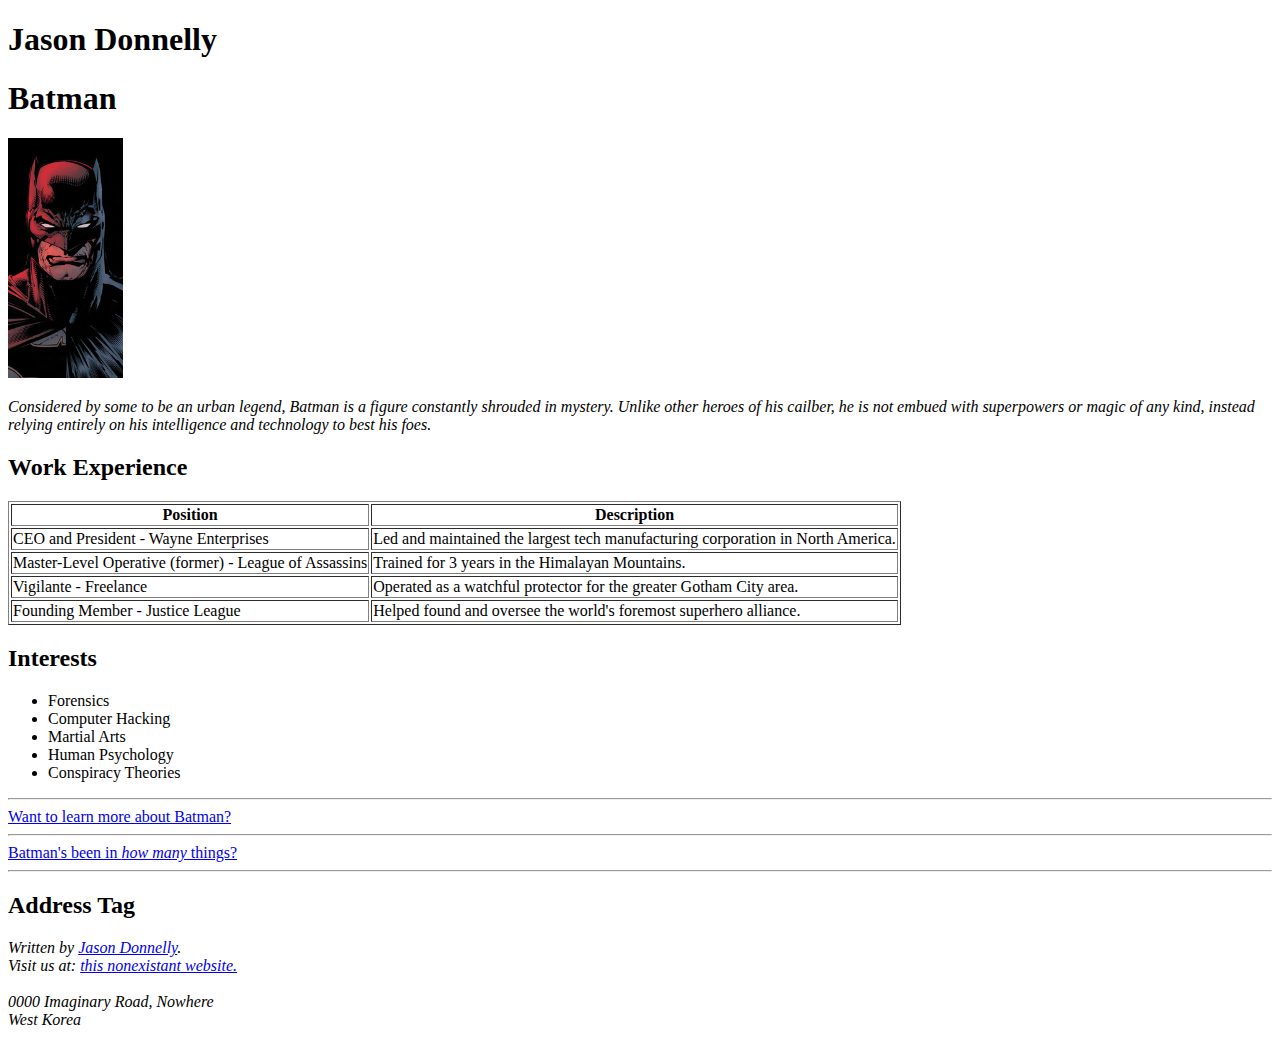
<file: a2/index.html>
<!DOCTYPE html>
<html>

  <head>
     <title>Assignment 2: HTML Resume</title>
     <meta name="description" content="resume for batman" />
     <meta name="author" content="jason donnelly" />

  </head>
<body>
	<h1>Jason Donnelly</h1>
<!-- I'm supposed to add a comment for this assignment, so here it is! -->
<h1>Batman</h1>
    <img src="images/batman.jpg" alt="Batman" height="240" />
    <i><p>Considered by some to be an urban legend, Batman is a figure constantly shrouded in mystery. Unlike other heroes of his cailber, he is not embued with superpowers or magic of any kind, instead relying entirely on his intelligence and technology to best his foes.</p></i>
<h2>Work Experience</h2>
<table border="1">
    <tr>
        <th>Position</th>
        <th>Description</th>
    </tr>
      <tr>
        <td>CEO and President - Wayne Enterprises</td>
        <td>Led and maintained the largest tech manufacturing corporation in North America.</td>
    </tr>
    <tr>
        <td>Master-Level Operative (former) - League of Assassins </td>
        <td>Trained for 3 years in the Himalayan Mountains.</td>
    </tr>
    <tr>
        <td>Vigilante - Freelance</td>
        <td>Operated as a watchful protector for the greater Gotham City area.</td>
    </tr>
    <tr>
        <td>Founding Member - Justice League</td>
        <td>Helped found and oversee the world's foremost superhero alliance. </td>
        
      </tr>
  </table>
  <h2>Interests</h2>
  <ul>
    <li>Forensics</li>
    <li>Computer Hacking</li>
    <li>Martial Arts</li>
    <li>Human Psychology</li>
    <li>Conspiracy Theories</li>
</ul>
    <hr>
<a href=https://batman.fandom.com/wiki/Batman target="_blank">Want to learn more about Batman?</a>
</hr>
<hr>
<a href="https://en.wikipedia.org/wiki/Batman_franchise_media" target="_blank">Batman's been in <i>how many</i> things?</a>
</hr>
<hr>
<h2>Address Tag</h2>
<address>
  Written by <a href="afakeadress@gmail.com">Jason Donnelly</a>.<br>
  Visit us at: <a href="notarealplace.com">this nonexistant website.</a><br />
 <br>0000 Imaginary Road, Nowhere<br>
  West Korea
  </address>
</hr>
</body>
</html>
</file>
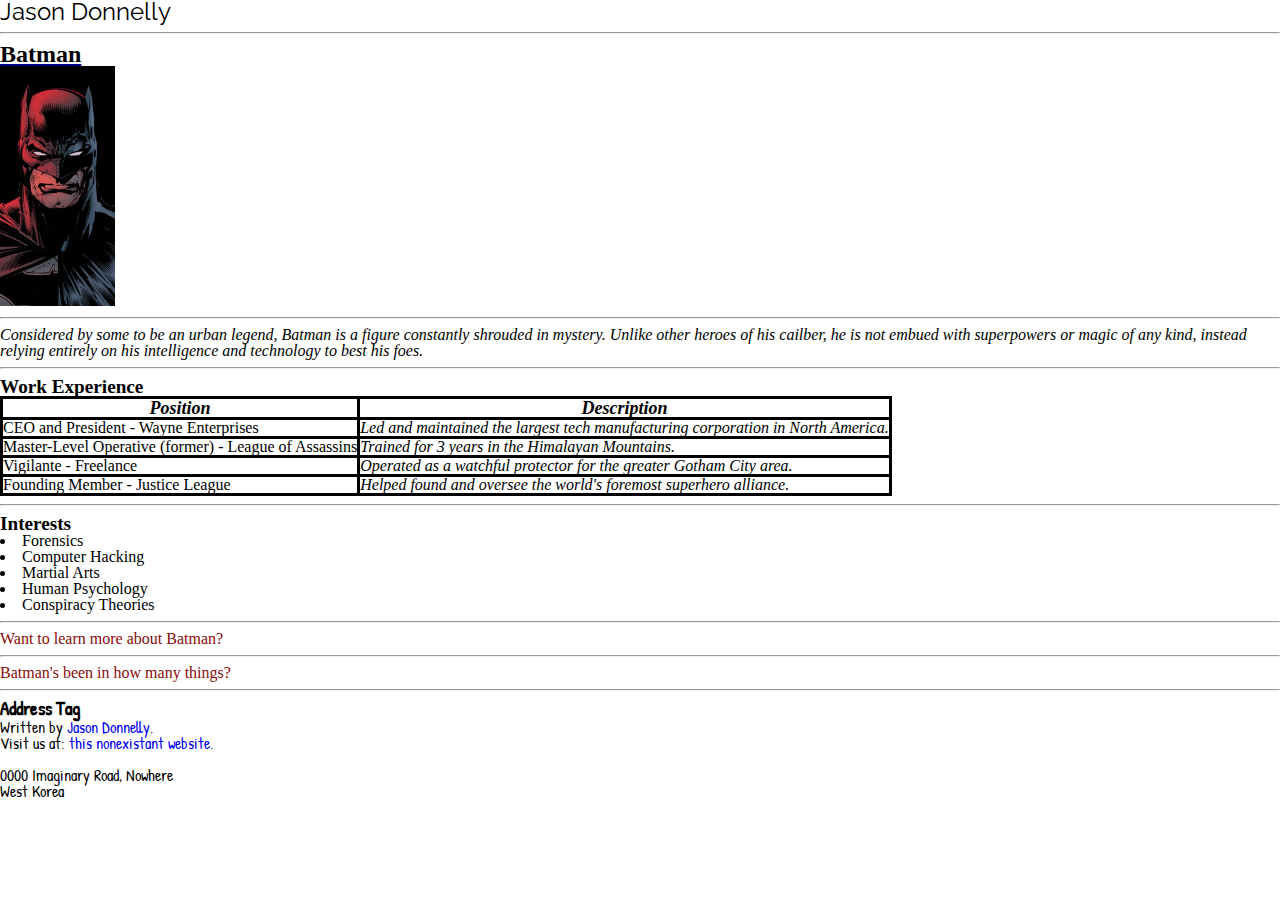
<file: a3/index.html>
<!DOCTYPE html>
<html>
  <head>
     <title>Assignment 3: HTML Resume with CSS</title>
     <!-- Meta Tags -->
     <meta name="description" content="stylized resume for batman" />
     <meta name="author" content="jason donnelly" />
     <!-- Style Sheets -->
<link rel="stylesheet" type="text/css" href="assets/style/reset.css">
<link rel="stylesheet" type="text/css" href="assets/style/style.css">
<!-- Custom Fonts-->
<link href="https://fonts.googleapis.com/css?family=Raleway" rel="stylesheet">
<link href="https://fonts.googleapis.com/css?family=Patrick+Hand" rel="stylesheet">
  </head>
<body>
	<h1 id= "firstName">Jason Donnelly</h1>
  <hr>
<h1 id= "superhero">Batman</h1>
    <img src="assets/images/batman.jpg" alt="Batman" height="240" />
  <hr>
    <p>Considered by some to be an urban legend, Batman is a figure constantly shrouded in mystery. Unlike other heroes of his cailber, he is not embued with superpowers or magic of any kind, instead relying entirely on his intelligence and technology to best his foes.</p>

  <hr>
<h2 class="headingtwo">Work Experience</h2>
<table border="1">
    <tr>
        <th>Position</th>
        <th>Description</th>
    </tr>
      <tr>
        <td class="position">CEO and President - Wayne Enterprises</td>
        <td class="description">Led and maintained the largest tech manufacturing corporation in North America.</td>
    </tr>
    <tr>
        <td class="position">Master-Level Operative (former) - League of Assassins </td>
        <td class="description">Trained for 3 years in the Himalayan Mountains.</td>
    </tr>
    <tr>
        <td class="position">Vigilante - Freelance</td>
        <td class="description">Operated as a watchful protector for the greater Gotham City area.</td>
    </tr>
    <tr>
        <td class="position">Founding Member - Justice League</td>
        <td class="description">Helped found and oversee the world's foremost superhero alliance. </td>
        
      </tr>
  </table>
  <hr>
  <h2 class="headingtwo">Interests</h2>
  <ul>
    <li>Forensics</li>
    <li>Computer Hacking</li>
    <li>Martial Arts</li>
    <li>Human Psychology</li>
    <li>Conspiracy Theories</li>
</ul>
    <hr>
<a class= "editlink" href=https://batman.fandom.com/wiki/Batman target="_blank">Want to learn more about Batman?</a>
<hr>
<a class= "editlink" href="https://en.wikipedia.org/wiki/Batman_franchise_media" target="_blank">Batman's been in how many things?</a>
<hr>
<h2 id="tag">Address Tag</h2>
<address>
  Written by <a class= "noedit" href="afakeadress@gmail.com">Jason Donnelly</a>.<br>
  Visit us at: <a class= "noedit" href="notarealplace.com">this nonexistant website.</a><br />
 <br>0000 Imaginary Road, Nowhere<br>
  West Korea
  </address>
</body>
</html>
</file>
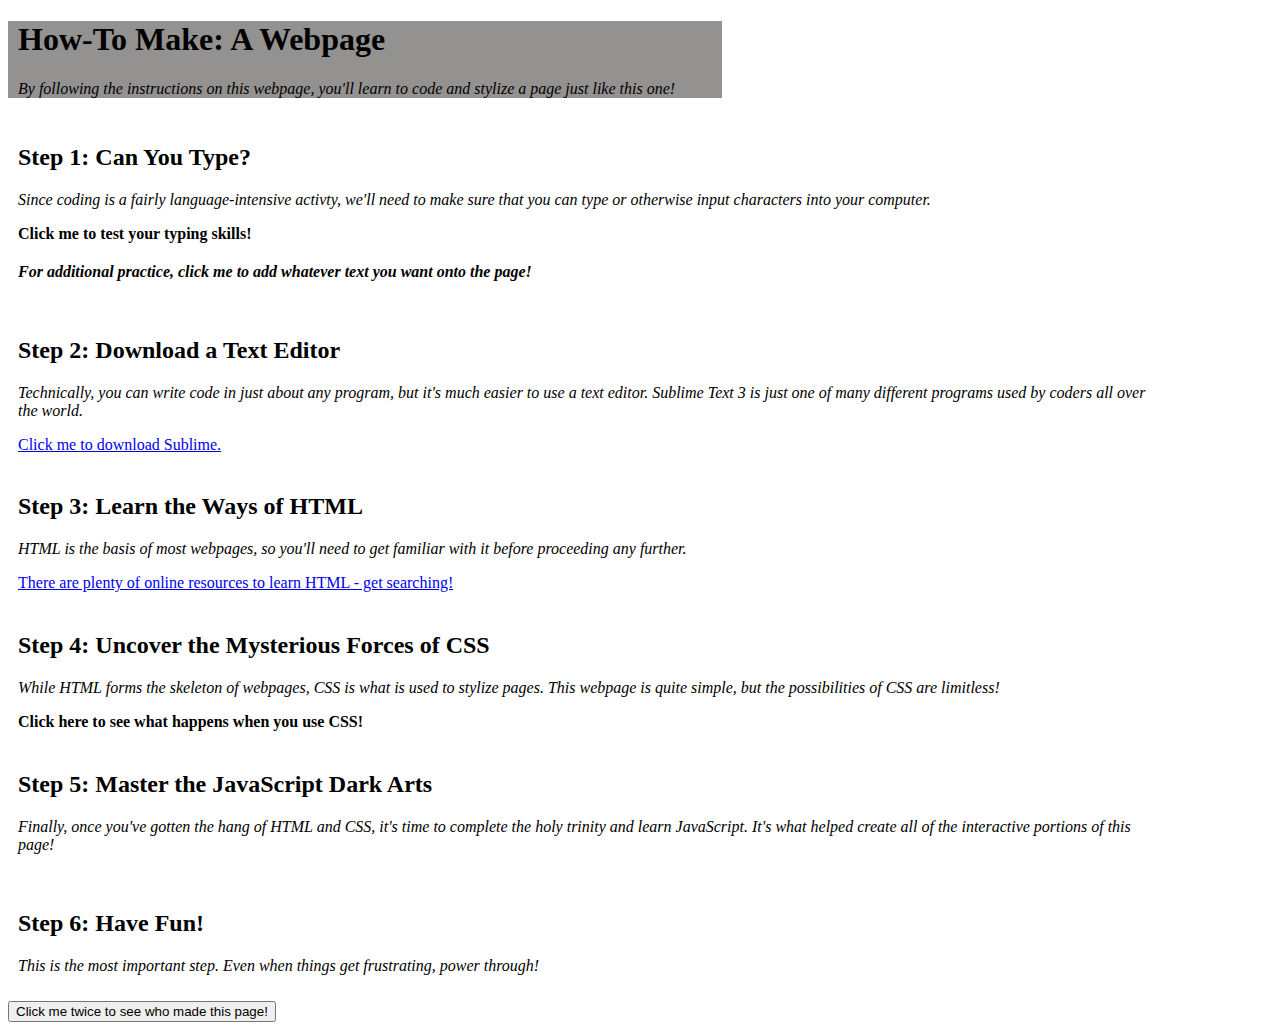
<file: a5/index.html>
<!DOCTYPE html>
<html>

  <head>
     <title>Assignment 5: How-To Website</title>
     <meta charset="utf-8">
     <link rel="stylesheet" type="text/css" href="assets/style.css">
     <link href="https://fonts.googleapis.com/css?family=Dokdo" rel="stylesheet">
  </head>

<body>
<div id="opening">
	<h1>How-To Make: A Webpage</h1>
<p>By following the instructions on this webpage, you'll learn to code and stylize a page just like this one!</p>
</div>
<div class="step">
	<h2>Step 1: Can You Type?</h2>
	<p>Since coding is a fairly language-intensive activty, we'll need to make sure that you can type or otherwise input characters into your computer.</p>
	<div id = "testing" onclick="typetest()">Click me to test your typing skills!</div>
	<div id="moretext" onclick="newstuff()">For additional practice, click me to add whatever text you want onto the page!</div>
	<p id="whattype"></p>
	
</div>
<div class="step">
	<h2>Step 2: Download a Text Editor</h2>
	<p>Technically, you can write code in just about any program, but it's much easier to use a text editor. Sublime Text 3 is just one of many different programs used by coders all over the world.</p>
	<a href="https://www.sublimetext.com/3" id="link">Click me to download Sublime.</a>
</div>
<div class="step">
	<h2>Step 3: Learn the Ways of HTML</h2>
	<p>HTML is the basis of most webpages, so you'll need to get familiar with it before proceeding any further.</p>
	<a href="https://www.google.com/" id="secondlink">There are plenty of online resources to learn HTML - get searching!</a>
</div>
<div class="step">
	<h2>Step 4: Uncover the Mysterious Forces of CSS</h2>
	<p>While HTML forms the skeleton of webpages, CSS is what is used to stylize pages. This webpage is quite simple, but the possibilities of CSS are limitless!</p>
	<div id="changecolor">Click here to see what happens when you use CSS!</div>
</div>
<div class="step">
	<h2>Step 5: Master the JavaScript Dark Arts</h2>
	<p>Finally, once you've gotten the hang of HTML and CSS, it's time to complete the holy trinity and learn JavaScript. It's what helped create all of the interactive portions of this page!</p>
</div>
<div class="step">
	<h2>Step 6: Have Fun!</h2>
	<p>This is the most important step. Even when things get frustrating, power through! </p>
</div>
<button onclick="theFunction()">Click me twice to see who made this page!</button>

<div id="author">
Jason Donnelly
</div> 
<script>

testing.addEventListener("click", function typetest(){
	var test = prompt("Type the 3-letter name of the animal that says 'moo'.");
	if (test.toLowerCase() === "cow") {
		alert("Correct! You know about typing and basic farm animals!")} else {
		alert("Sorry, that's not correct. You might want to brush up before continuing.")}
});

function newstuff() {
  var person = prompt("Please type what you would like to appear on the page");
  if (person != null) {
    document.getElementById("whattype").innerHTML =
    "You typed:" + "  " + person ;
  }
}

document.getElementById("link").addEventListener("mouseover", mouseOver);
document.getElementById("link").addEventListener("mouseleave", mouseLeave);

function mouseOver() {
  document.getElementById("link").style.color = "red";
}

function mouseLeave() {
  document.getElementById("link").style.color = "darkred";
}

var clrchng = document.getElementById("changecolor");

      clrchng.addEventListener("click", function(){
          document.body.style.backgroundColor = "#E9BEFC";
      });
	function theFunction() {
  var x = document.getElementById("author");
  if (x.style.display === "none") {
    x.style.display = "block";
  } else {
    x.style.display = "none";
  }
}
 for (var i = 1; i < 17; i++) {
        console.log("This has looped " + i + " times");
      }
 console.log ("I couldn't figure out where to put a loop in my page, so here it is! Above, there should be a loop that goes up to the number sixteen.")
</script>
</html>
</file>
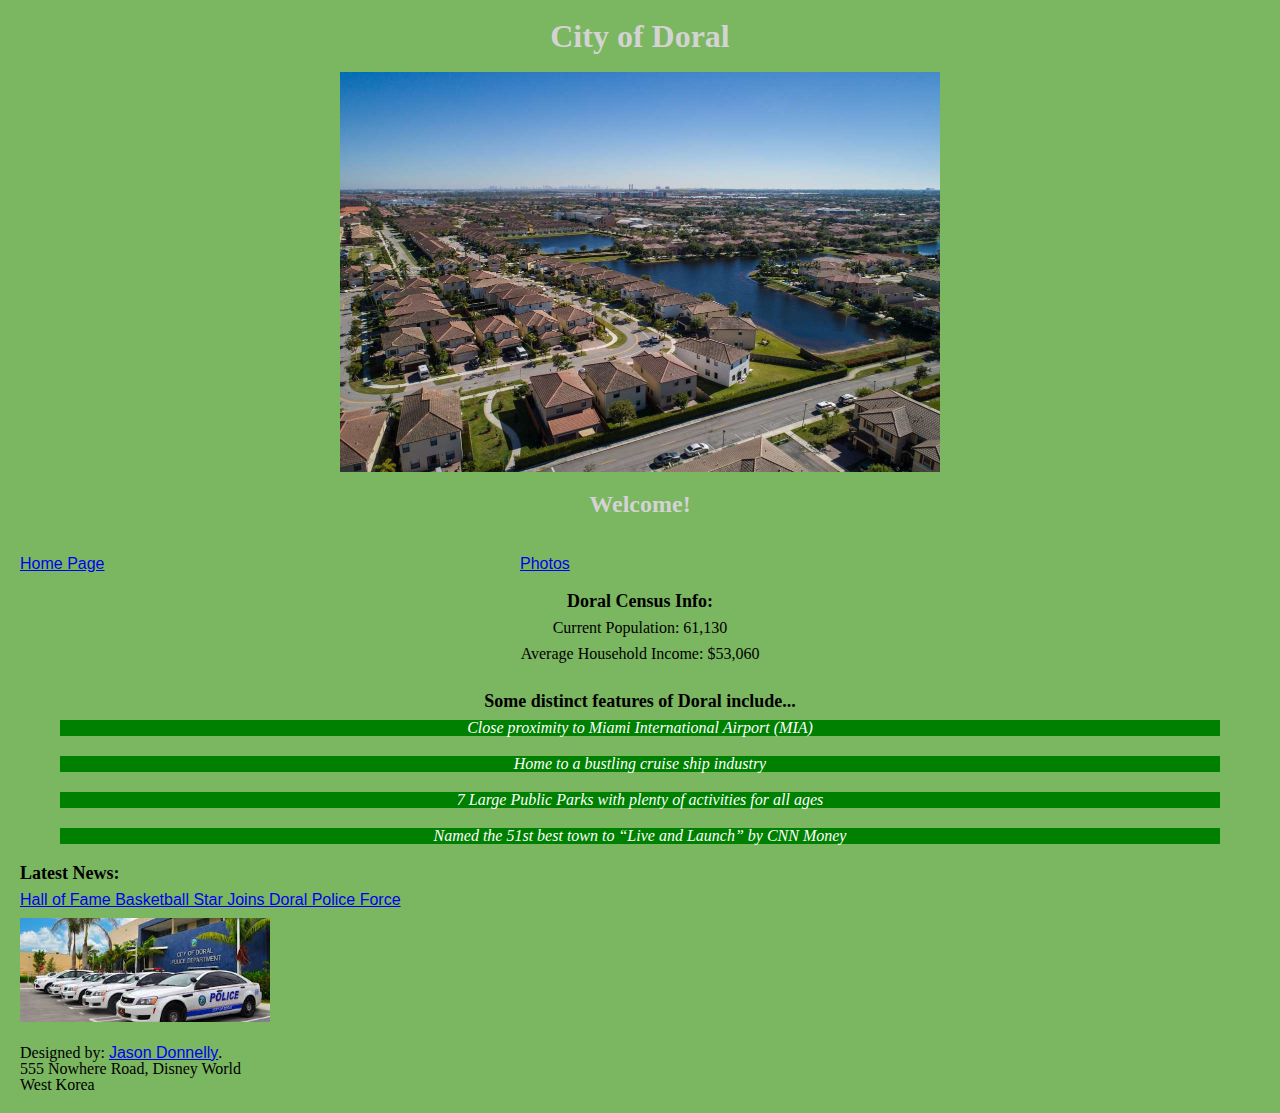
<file: a4/features.html>
<!DOCTYPE html>
<html>

  <head>
     <title>Features and News</title>
     <link rel="stylesheet" type="text/css" href="assets/style/reset.css">
     <link rel="stylesheet" type="text/css" href="assets/style/stylefeatures.css">
     <meta charset="UTF-8">
	<meta name="viewport" content="width=device-width-initial-scale=1.0">
  </head>

<body>
	<div id="entire">
		<header>

	<div id="title">
	<h1 id="citytext">City of Doral</h1>	
	</div>

	<div id="topsection">
		<img src="assets/images/doralhomepage.jpg" id="homepicture">
		<h2 id="welcome">Welcome!</h2>
	</div>
	</header>
	<main>
<nav>
	<div id="linkarea">
			<a href="index.html" class="pagelink">Home Page</a>
			<a href="gallery.html" class="pagelink">Photos</a>
	</div>
	</nav>
<div id="stats">
	<h3 class="intro">Doral Census Info:</h3>
<p class="fact">Current Population: 61,130</p>
<p class="fact"> Average Household Income: $53,060</p>
</div>
<div id="distinctwhole">
	<h3 class="intro">Some distinct features of Doral include...</h3>
<div id="interiorfact">
<p class="textfact">Close proximity to Miami International Airport (MIA)</p>
<p class="textfact">Home to a bustling cruise ship industry</p>
<p class="textfact">7 Large Public Parks with plenty of activities for all ages</p>
<p class="textfact">Named the 51st best town to “Live and Launch” by CNN Money</p>
</div>
</div>
<div id="shaq">
<h3 class="intro">Latest News:</h2>
	<article>
		<h3 id="newstitle">
			<a href="https://www.miamiherald.com/news/local/community/miami-dade/doral/article7791585.html">Hall of Fame Basketball Star Joins Doral Police Force</a>
		</h3>
		<img src="assets/images/doralpolice.jpg" id="police">
	</article>
</div>
</main>
<footer>
<div id="address">
<address>
Designed by: <a href="fakeemailofcourse@duh.com">Jason Donnelly</a>.<br>
555 Nowhere Road, Disney World<br>
West Korea
</address>
</div>
</footer>
</div>
</body>
</html>
</file>
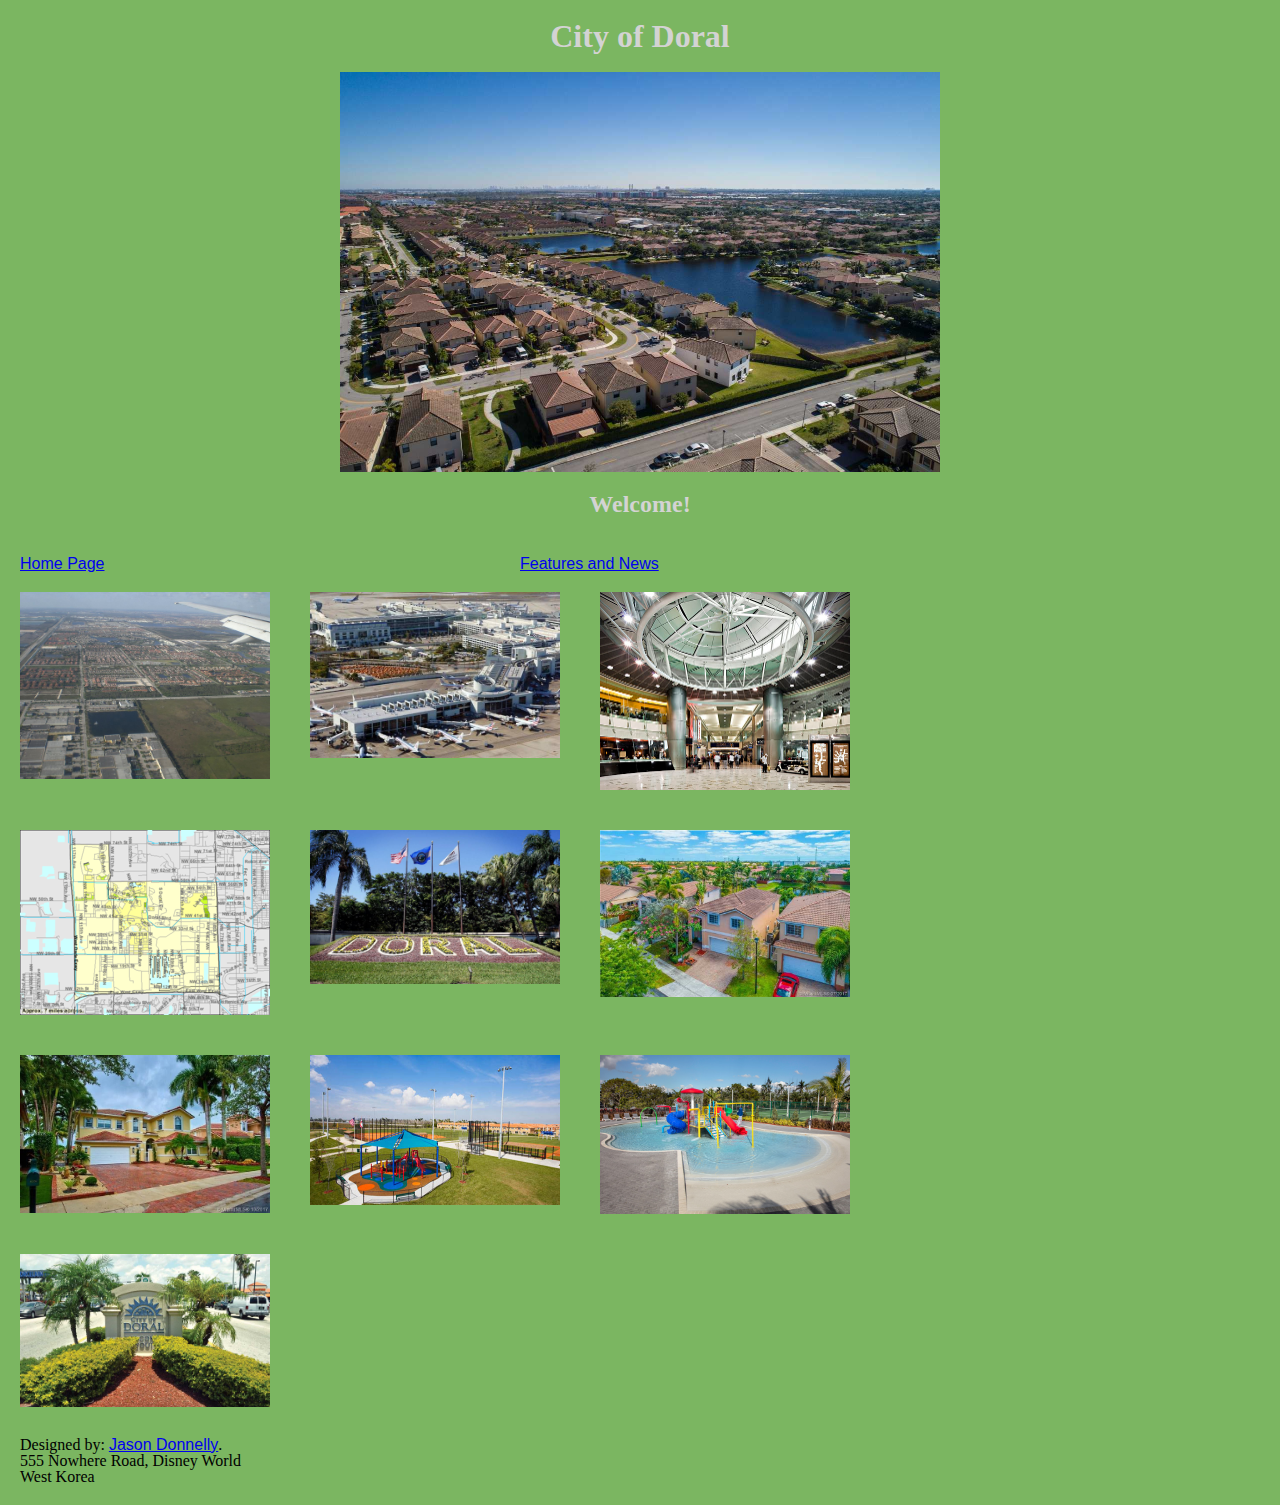
<file: a4/gallery.html>
<!DOCTYPE html>
<html>

  <head>
     <title>Photo Gallery</title>
     <link rel="stylesheet" type="text/css" href="assets/style/reset.css">
     <link rel="stylesheet" type="text/css" href="assets/style/stylegallery.css">
     <meta charset="UTF-8">
	<meta name="viewport" content="width=device-width-initial-scale=1.0">
  </head>

<body>
	<div id="entire">
		<header>

	<div id="title">
	<h1 id="citytext">City of Doral</h1>	
	</div>

	<div id="topsection">
		<img src="assets/images/doralhomepage.jpg" id="homepicture">
		<h2 id="welcome">Welcome!</h2>
	</div>
	</header>
	<main>
<nav>
	<div id="linkarea">

			<a href="index.html" class="pagelink">Home Page</a>
			<a href="features.html" class="pagelink">Features and News</a>
	</div>
	</nav>
<div id="slides">
	<img src="assets/images/aerial.jpg" class="item">
	<img src="assets/images/airport.jpg" class="item">
	<img src="assets/images/airport2.jpg" class="item">
	<img src="assets/images/census.jpg" class="item">
	<img src="assets/images/green.jpg" class="item">
	<img src="assets/images/house1.jpg" class="item">
	<img src="assets/images/house2.jpg" class="item">
	<img src="assets/images/park.jpg" class="item">
	<img src="assets/images/park2.jpg" class="item">
	<img src="assets/images/sign.jpg" class="item">
</div>
</main>
<footer>
<div id="address">
<address>
Designed by: <a href="fakeemailofcourse@duh.com">Jason Donnelly</a>.<br>
555 Nowhere Road, Disney World<br>
West Korea
</address>
</div>
</footer>
</div>
</body>
</html>
</file>
<file: a3/assets/style/style.css>
#firstName{
	font-family: 'Raleway', sans-serif;
	font-size: x-large;
}
#superhero{
	font-size: x-large;
	font-weight: bolder;
	text-decoration: underline;
	text-decoration-color: darkblue
}
/* I have not used the "text-decoration-color"
css tag until this assignment, and there it is!*/
p{
	font-style: italic;
}
.headingtwo{
	font-size: larger;
	font-weight: bold;
}
table{
	border: solid;
	border-collapse: collapse;
}
th{
	border: solid;
	border-collapse: collapse;
	font-weight: 600;
	font-style: italic;
	font-size: large;
}
.position{
	border: solid;
	border-collapse: collapse;
}
.description{
	border: solid;
	border-collapse: collapse;
	font-style: italic;
}
ul{
	list-style-type: disc;
	list-style-position: inside;
}
.editlink{
	color: #890b0b;
	text-decoration: none;
}
a:hover{
	color: hotpink;
}
.noedit{
	text-decoration: none;
}
#tag{
	font-size: larger;
	font-weight: bold;
	font-family: 'Patrick Hand', cursive;
}
address{
	font-family: 'Patrick Hand', cursive;
}
</file>
<file: a5/assets/style.css>
#opening{
	padding-left: 10px;
	background-color: #949191;
	margin-right: 550px;
}
.step{
	padding: 10px;
margin-right: 100px;
}
#testing{
	font-weight: bolder;
	padding-bottom: 20px;
}
#moretext{
	font-weight: bold;
	font-style: italic;
}
#whattype{
	font-family: "Courier New", Courier;
	font-style: normal;
}
p{
	font-style: italic;
}
#changecolor{
	font-weight: bolder;
}

#author{

	display: none;
	font-family: 'Dokdo', cursive;
}
</file>
<file: a4/assets/style/stylefeatures.css>
body{
	height: 100%;
margin: none;
	background-color: #7bb661;
}
#entire{
	margin: 10px;
	padding: 10px;
}

#title{
	padding-bottom: 20px;
}
#citytext{
	font-weight: bolder;
	color: #d3d3d3;
	font-size: xx-large;
	}

#homepicture{
	max-width: 250px;
	max-height: auto;
	padding-bottom: 20px;
}
#welcome{
font-weight: bold;
color: #d3d3d3;
font-size: x-large;
padding-bottom: 20px;
}
.intro{
	font-size: large;
	font-weight: bold;
	padding-bottom: 10px;
}
#stats{
	padding-bottom: 20px;
}
.fact{
	padding-bottom: 10px;
	font-size: medium;
}
#distinctwhole{
	padding-bottom: 20px;
}
#interiorfact{
	display: grid;
grid-template-columns: auto;
grid-template-rows: auto;
grid-gap: 5px;
}
.textfact{
	font-style: italic;
	font-size: medium;
}
#linkarea{
	display: grid;
	grid-template-rows: 50px 50px;
	grid-template-columns: auto;
	padding-bottom: 20px;
	padding-top: 20px;
}
.pagelink{
	font-style: bold;
}
a{
	font-family: arial;
}
a:hover{
	color: black;
}
a:visited{
	color: grey;
}
#police{
	max-width: 250px;
	max-height: auto;
	padding-top: 10px;
	padding-bottom: 20px;
}

@media only screen and (min-width: 500px){
#title{
	display: block;
	text-align: center;
}
#homepicture{
	display: block;
	margin-left: auto;
	margin-right: auto;
	max-width: 350px;
	max-height: auto;
}
#linkarea{
	display: grid;
	grid-template-columns: 300px 300px;
	grid-template-rows: auto;

}
#stats{
	text-align: center;
}
#distinctwhole{
	text-align: center;
}
#interiorfact{
	display: grid;
	grid-template-rows: repeat(4, auto);
	grid-template-columns: auto;
	grid-gap: 20px;
	padding-left: 40px;
	padding-right: 40px;
}
.textfact{
background-color: green;
color: white;
}












}
@media only screen and (min-width: 768px){
#title{
	display: block;
	text-align: center;
}
#homepicture{
	display: block;
	margin-left: auto;
	margin-right: auto;
	max-width: 600px;
	max-height: auto;
}
#welcome{
	text-align: center;
}
#linkarea{
	display: grid;
	grid-template-columns: 500px 500px;
	grid-template-rows: auto;
}

}
</file>
<file: a4/assets/style/stylegallery.css>
body{
	height: 100%;
margin: none;
	background-color: #7bb661;
}
#entire{
	margin: 10px;
	padding: 10px;
}

#title{
	padding-bottom: 20px;
}
#citytext{
	font-weight: bolder;
	color: #d3d3d3;
	font-size: xx-large;
	}

#homepicture{
	max-width: 250px;
	max-height: auto;
	padding-bottom: 20px;
}
#welcome{
font-weight: bold;
color: #d3d3d3;
font-size: x-large;
padding-bottom: 20px;
}
#linkarea{
	display: grid;
	grid-template-rows: 50px 50px;
	grid-template-columns: auto;
	padding-bottom: 20px;
	padding-top: 20px;
}
.pagelink{
	font-style: bold;
}
.item{
	max-width: 100px;
	max-height: auto;
}
#slides{
	display: grid;
	grid-template-columns: 100px 100px;
	grid-template-rows: repeat(5, auto);
	grid-gap: 20px;
	padding-bottom: 30px;
}
a{
	font-family: arial;
}
a:hover{
	color: black;
}
a:visited{
	color: grey;
}
@media only screen and (min-width: 500px){

#title{
	display: block;
	text-align: center;
}
#homepicture{
	display: block;
	margin-left: auto;
	margin-right: auto;
	max-width: 350px;
	max-height: auto;
}
#linkarea{
	display: grid;
	grid-template-columns: 300px 300px;
	grid-template-rows: auto;

}
.item{
	max-width: 200px;
	max-height: auto;
}
#slides{
	display: grid;
	grid-template-columns: 200px 200px;
	grid-template-rows: repeat(5, auto);
	grid-gap: 40px;
}

}
@media only screen and (min-width: 768px){
#title{
	display: block;
	text-align: center;
}
#homepicture{
	display: block;
	margin-left: auto;
	margin-right: auto;
	max-width: 600px;
	max-height: auto;
}
#welcome{
	text-align: center;
}
#linkarea{
	display: grid;
	grid-template-columns: 500px 500px;
	grid-template-rows: auto;

}
.item{
	max-width: 250px;
	max-height: auto;
}
#slides{
	display: grid;
	grid-template-columns: 250px 250px 250px;
	grid-template-rows: repeat(4, auto);
	grid-gap: 40px;
}	
}
</file>
